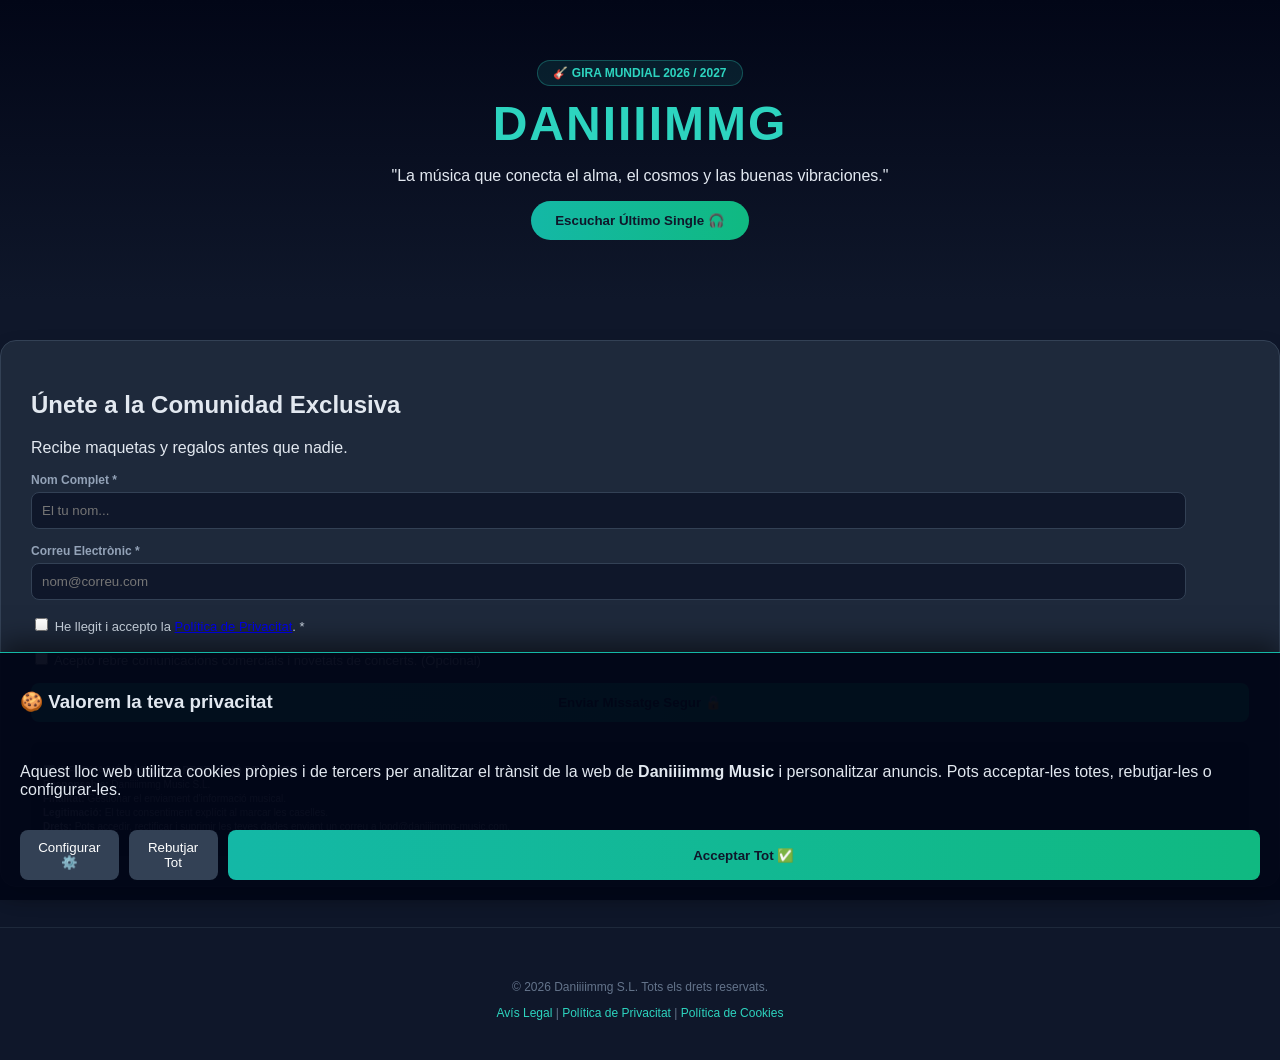
<file: index.html>
<!DOCTYPE html>
<html lang="ca">
<head>
    <meta charset="UTF-8">
    <meta name="viewport" content="width=device-width, initial-scale=1.0">
    <title>Daniiiimmg Music - Portal Oficial</title>
    <link rel="stylesheet" href="css/style.css">
</head>
<body>

    <header class="hero">
        <div class="badge">🎸 GIRA MUNDIAL 2026 / 2027</div>
        <h1>DANIIIIMMG</h1>
        <p>"La música que conecta el alma, el cosmos y las buenas vibraciones."</p>
        <div class="actions">
            <button class="btn-primary">Escuchar Último Single 🎧</button>
        </div>
    </header>

    <section class="form-container">
        <h2>Únete a la Comunidad Exclusiva</h2>
        <p class="subtitle">Recibe maquetas y regalos antes que nadie.</p>
        
        <form id="lopdForm">
            <div class="form-group">
                <label>Nom Complet *</label>
                <input type="text" id="userName" required placeholder="El tu nom...">
            </div>
            <div class="form-group">
                <label>Correu Electrònic *</label>
                <input type="email" id="userEmail" required placeholder="nom@correu.com">
            </div>

            <div class="checkbox-group">
                <input type="checkbox" id="acceptPrivacy" required>
                <label for="acceptPrivacy">He llegit i accepto la <a href="politica-privacitat.html" target="_blank">Política de Privacitat</a>. *</label>
            </div>
            <div class="checkbox-group">
                <input type="checkbox" id="acceptMarketing">
                <label for="acceptMarketing">Acepto rebre comunicacions comercials i novetats de concerts. (Opcional)</label>
            </div>

            <button type="submit" class="btn-submit">Enviar Missatge Segur 🔒</button>
            <div id="formFeedback" class="feedback"></div>
        </form>

        <div class="legal-layer">
            <p><strong>ℹ️ INFORMACIÓ BÀSICA DE PROTECCIÓ DE DADES:</strong><br>
            <strong>Responsable:</strong> Daniiiimmg Music S.L.<br>
            <strong>Finalitat:</strong> Gestionar el enviament d'informació musical.<br>
            <strong>Legitimació:</strong> El teu consentiment explícit al marcar les caselles.<br>
            <strong>Drets:</strong> Pots accedir, rectificar i suprimir les teves dades enviant un correu a lopd@daniiiimmg-music.com.</p>
        </div>
    </section>

    <div id="cookieBanner" class="cookie-banner hidden">
        <div class="cookie-content">
            <h3>🍪 Valorem la teva privacitat</h3>
            <p>Aquest lloc web utilitza cookies pròpies i de tercers per analitzar el trànsit de la web de <strong>Daniiiimmg Music</strong> i personalitzar anuncis. Pots acceptar-les totes, rebutjar-les o configurar-les.</p>
            <div class="cookie-buttons">
                <button id="btnConfigCookies" class="btn-sec">Configurar ⚙️</button>
                <button id="btnRejectCookies" class="btn-sec">Rebutjar Tot</button>
                <button id="btnAcceptCookies" class="btn-accent">Acceptar Tot ✅</button>
            </div>
        </div>
    </div>

    <div id="cookieModal" class="modal hidden">
        <div class="modal-content">
            <h3>Panel de Configuració de Cookies</h3>
            <div class="cookie-option">
                <label><strong>Cookies Tècniques Obligatòries</strong> (Sempre actives)</label>
                <input type="checkbox" checked disabled>
            </div>
            <div class="cookie-option">
                <label><strong>Cookies Analítiques</strong> (Mesura de trànsit web)</label>
                <input type="checkbox" id="cookieAnalitica">
            </div>
            <div class="cookie-option">
                <label><strong>Cookies de Publicitat</strong> (Perfilat i concerts)</label>
                <input type="checkbox" id="cookieMarketing">
            </div>
            <div class="modal-actions">
                <button id="btnSaveCookies" class="btn-accent">Desar Preferències 💾</button>
            </div>
        </div>
    </div>

    <footer>
        <p>© 2026 Daniiiimmg S.L. Tots els drets reservats.</p>
        <div class="footer-links">
            <a href="avis-legal.html">Avís Legal</a> | 
            <a href="politica-privacitat.html">Política de Privacitat</a> | 
            <a href="politica-cookies.html">Política de Cookies</a>
        </div>
    </footer>

    <script src="js/compliance.js"></script>
</body>
</html>
</file>
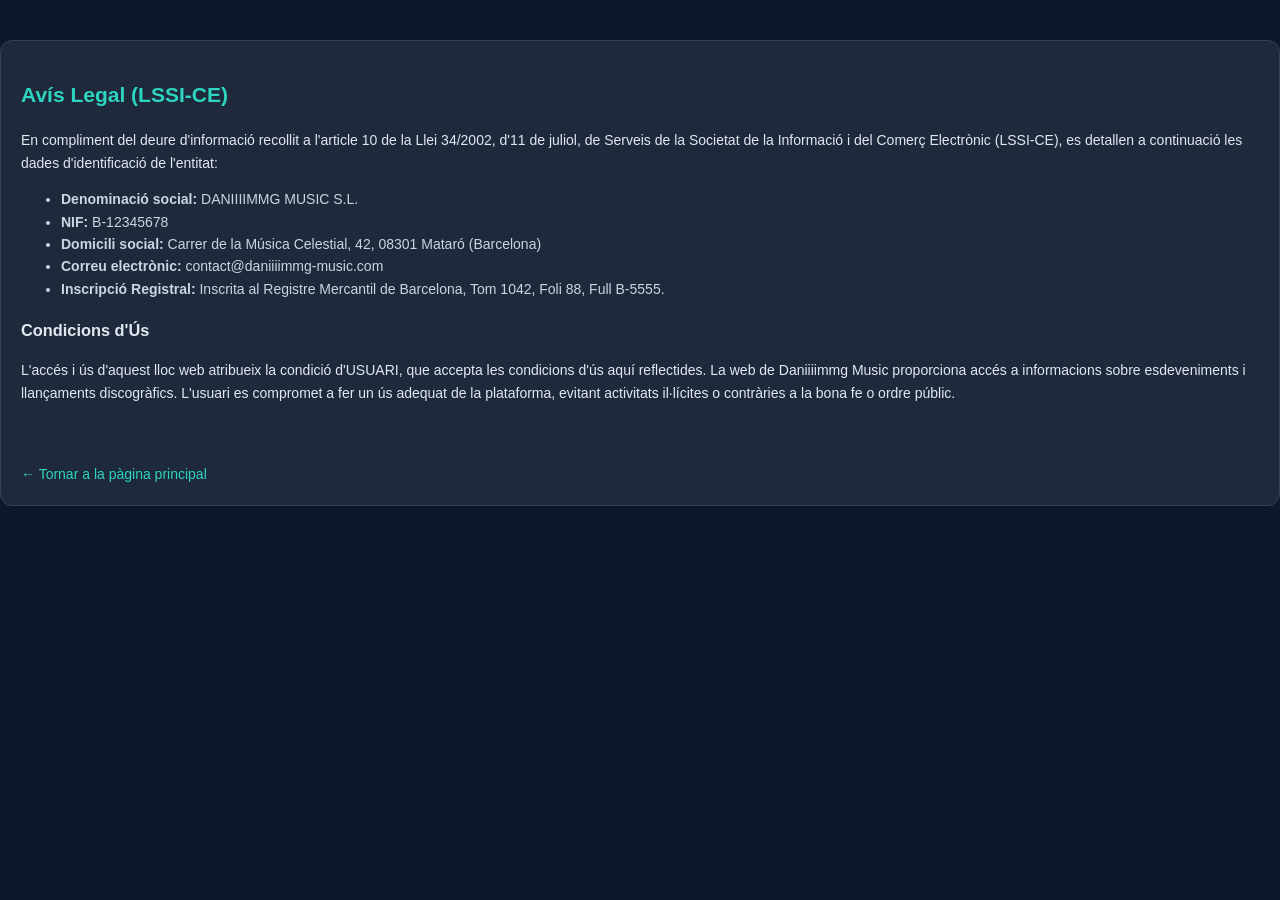
<file: avis-legal.html>
<!DOCTYPE html>
<html lang="ca">
<head>
    <meta charset="UTF-8">
    <title>Avís Legal - Daniiiimmg Music</title>
    <link rel="stylesheet" href="css/style.css">
    <style>
        .legal-page { max-w: 800px; margin: 40px auto; padding: 20px; background: #1e293b; border-radius: 12px; border: 1px solid #334155; line-height: 1.6; font-size: 14px;}
        h2 { color: #2dd4bf; }
        a { color: #2dd4bf; text-decoration: none; }
        a:hover { text-decoration: underline; }
        ul { color: #cbd5e1; }
    </style>
</head>
<body>
    <div class="legal-page">
        <h2>Avís Legal (LSSI-CE)</h2>
        <p>En compliment del deure d'informació recollit a l'article 10 de la Llei 34/2002, d'11 de juliol, de Serveis de la Societat de la Informació i del Comerç Electrònic (LSSI-CE), es detallen a continuació les dades d'identificació de l'entitat:</p>
        
        <ul>
            <li><strong>Denominació social:</strong> DANIIIIMMG MUSIC S.L.</li>
            <li><strong>NIF:</strong> B-12345678</li>
            <li><strong>Domicili social:</strong> Carrer de la Música Celestial, 42, 08301 Mataró (Barcelona)</li>
            <li><strong>Correu electrònic:</strong> contact@daniiiimmg-music.com</li>
            <li><strong>Inscripció Registral:</strong> Inscrita al Registre Mercantil de Barcelona, Tom 1042, Foli 88, Full B-5555.</li>
        </ul>

        <h3>Condicions d'Ús</h3>
        <p>L'accés i ús d'aquest lloc web atribueix la condició d'USUARI, que accepta les condicions d'ús aquí reflectides. La web de Daniiiimmg Music proporciona accés a informacions sobre esdeveniments i llançaments discogràfics. L'usuari es compromet a fer un ús adequat de la plataforma, evitant activitats il·lícites o contràries a la bona fe o ordre públic.</p>
        
        <br><br>
        <a href="index.html">← Tornar a la pàgina principal</a>
    </div>
</body>
</html>
</file>
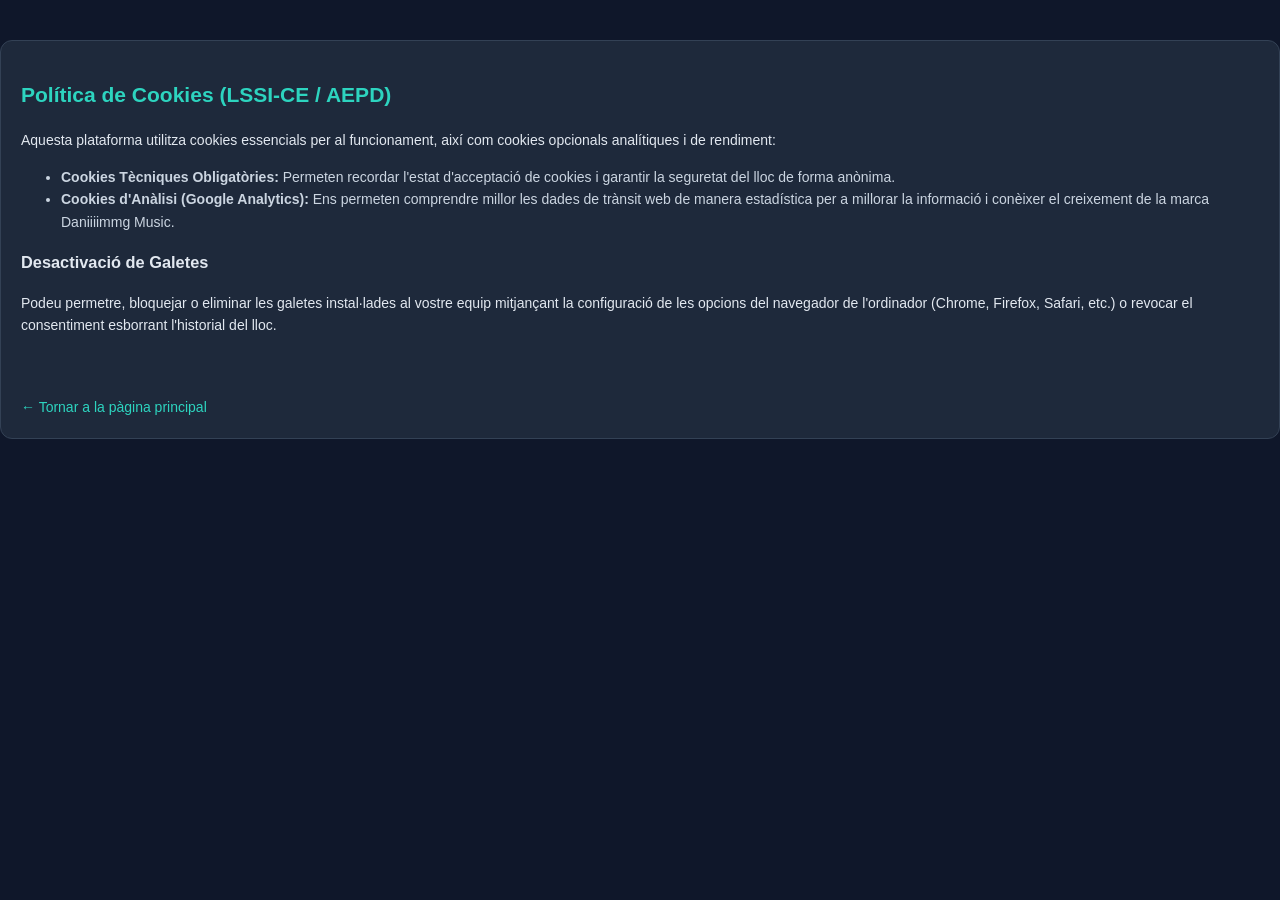
<file: politica-cookies.html>
<!DOCTYPE html>
<html lang="ca">
<head>
    <meta charset="UTF-8">
    <title>Política de Cookies - Daniiiimmg Music</title>
    <link rel="stylesheet" href="css/style.css">
    <style>
        .legal-page { max-w: 800px; margin: 40px auto; padding: 20px; background: #1e293b; border-radius: 12px; border: 1px solid #334155; line-height: 1.6; font-size: 14px;}
        h2 { color: #2dd4bf; }
        a { color: #2dd4bf; text-decoration: none; }
        a:hover { text-decoration: underline; }
        ul { color: #cbd5e1; }
    </style>
</head>
<body>
    <div class="legal-page">
        <h2>Política de Cookies (LSSI-CE / AEPD)</h2>
        <p>Aquesta plataforma utilitza cookies essencials per al funcionament, així com cookies opcionals analítiques i de rendiment:</p>
        
        <ul>
            <li><strong>Cookies Tècniques Obligatòries:</strong> Permeten recordar l'estat d'acceptació de cookies i garantir la seguretat del lloc de forma anònima.</li>
            <li><strong>Cookies d'Anàlisi (Google Analytics):</strong> Ens permeten comprendre millor les dades de trànsit web de manera estadística per a millorar la informació i conèixer el creixement de la marca Daniiiimmg Music.</li>
        </ul>
        
        <h3>Desactivació de Galetes</h3>
        <p>Podeu permetre, bloquejar o eliminar les galetes instal·lades al vostre equip mitjançant la configuració de les opcions del navegador de l'ordinador (Chrome, Firefox, Safari, etc.) o revocar el consentiment esborrant l'historial del lloc.</p>
        
        <br><br>
        <a href="index.html">← Tornar a la pàgina principal</a>
    </div>
</body>
</html>
</file>
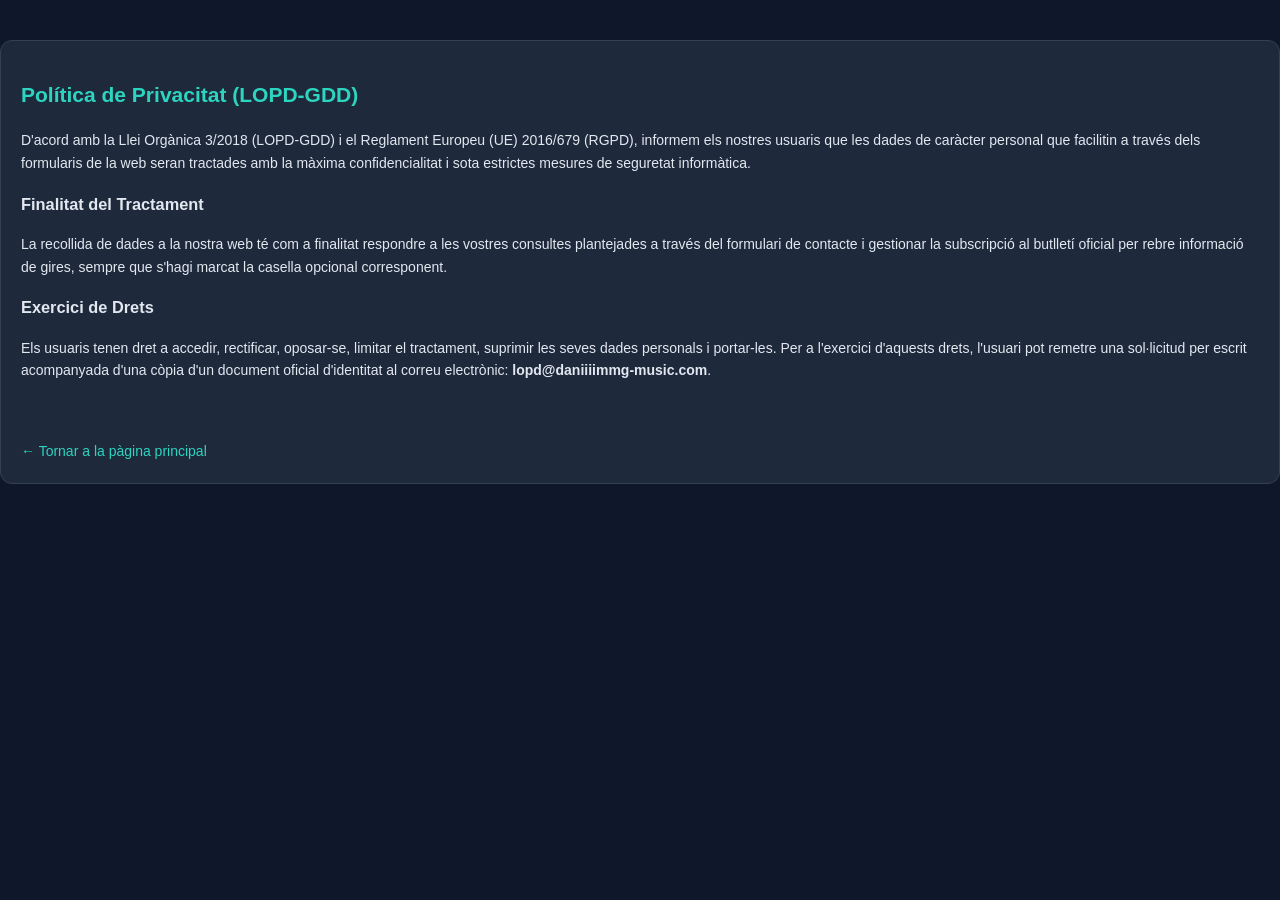
<file: politica-privacitat.html>
<!DOCTYPE html>
<html lang="ca">
<head>
    <meta charset="UTF-8">
    <title>Política de Privacitat - Daniiiimmg Music</title>
    <link rel="stylesheet" href="css/style.css">
    <style>
        .legal-page { max-w: 800px; margin: 40px auto; padding: 20px; background: #1e293b; border-radius: 12px; border: 1px solid #334155; line-height: 1.6; font-size: 14px;}
        h2 { color: #2dd4bf; }
        a { color: #2dd4bf; text-decoration: none; }
        a:hover { text-decoration: underline; }
        ul { color: #cbd5e1; }
    </style>
</head>
<body>
    <div class="legal-page">
        <h2>Política de Privacitat (LOPD-GDD)</h2>
        <p>D'acord amb la Llei Orgànica 3/2018 (LOPD-GDD) i el Reglament Europeu (UE) 2016/679 (RGPD), informem els nostres usuaris que les dades de caràcter personal que facilitin a través dels formularis de la web seran tractades amb la màxima confidencialitat i sota estrictes mesures de seguretat informàtica.</p>
        
        <h3>Finalitat del Tractament</h3>
        <p>La recollida de dades a la nostra web té com a finalitat respondre a les vostres consultes plantejades a través del formulari de contacte i gestionar la subscripció al butlletí oficial per rebre informació de gires, sempre que s'hagi marcat la casella opcional corresponent.</p>
        
        <h3>Exercici de Drets</h3>
        <p>Els usuaris tenen dret a accedir, rectificar, oposar-se, limitar el tractament, suprimir les seves dades personals i portar-les. Per a l'exercici d'aquests drets, l'usuari pot remetre una sol·licitud per escrit acompanyada d'una còpia d'un document oficial d'identitat al correu electrònic: <strong>lopd@daniiiimmg-music.com</strong>.</p>
        
        <br><br>
        <a href="index.html">← Tornar a la pàgina principal</a>
    </div>
</body>
</html>
</file>
<file: css/style.css>
body {
    background-color: #0f172a;
    color: #e2e8f0;
    font-family: 'Segoe UI', Tahoma, Geneva, Verdana, sans-serif;
    margin: 0;
    padding: 0;
}
.hero {
    text-align: center;
    padding: 60px 20px;
    background: linear-gradient(to bottom, #020617, #0f172a);
}
h1 { color: #2dd4bf; font-size: 3rem; margin: 10px 0; letter-spacing: 2px; }
.badge { background-color: rgba(45, 212, 191, 0.1); color: #2dd4bf; display: inline-block; padding: 5px 15px; rounded-radius: 20px; font-size: 12px; font-weight: bold; border: 1px solid rgba(45, 212, 191, 0.3); border-radius: 20px;}
.form-container { max-w: 500px; margin: 40px auto; background-color: #1e293b; padding: 30px; border-radius: 16px; border: 1px solid #334155; box-shadow: 0 10px 25px -5px rgba(0,0,0,0.3); }
.form-group { margin-bottom: 15px; }
.form-group label { display: block; font-size: 12px; font-weight: bold; color: #94a3b8; margin-bottom: 5px; }
.form-group input { width: 93%; padding: 10px; background-color: #0f172a; border: 1px solid #334155; border-radius: 8px; color: #fff; }
.checkbox-group { margin: 15px 0; font-size: 13px; color: #cbd5e1; }
.btn-primary, .btn-submit, .btn-accent { background: linear-gradient(to right, #14b8a6, #10b981); color: #0f172a; border: none; padding: 12px 24px; font-weight: bold; border-radius: 8px; cursor: pointer; width: 100%; transition: opacity 0.2s; }
.btn-primary { width: auto; border-radius: 20px; }
.btn-sec { background-color: #334155; color: #fff; border: none; padding: 10px 15px; border-radius: 8px; cursor: pointer; }
.legal-layer { margin-top: 20px; background-color: #0f172a; padding: 12px; border-radius: 8px; font-size: 10px; color: #94a3b8; line-height: 1.4; }
.cookie-banner { position: fixed; bottom: 0; left: 0; right: 0; background-color: rgba(2, 6, 23, 0.95); border-top: 1px solid #14b8a6; padding: 20px; z-index: 100; box-shadow: 0 -10px 25px rgba(0,0,0,0.5); }
.cookie-content { max-w: 1000px; margin: 0 auto; display: flex; flex-direction: column; gap: 15px; }
.cookie-buttons { display: flex; gap: 10px; justify-content: flex-end; }
.hidden { display: none !important; }
.modal { position: fixed; inset: 0; background-color: rgba(0,0,0,0.8); z-index: 200; display: flex; align-items: center; justify-content: center; }
.modal-content { background-color: #1e293b; padding: 25px; border-radius: 16px; max-w: 400px; width: 100%; border: 1px solid #334155; }
.cookie-option { display: flex; justify-content: space-between; margin: 15px 0; font-size: 13px; }
footer { text-align: center; padding: 40px 20px; color: #64748b; font-size: 12px; border-top: 1px solid #1e293b; margin-top: 40px; }
footer a { color: #2dd4bf; text-decoration: none; }
.feedback { margin-top: 10px; font-size: 12px; font-weight: bold; text-align: center; }
.success { color: #34d399; }
.error { color: #f87171; }
</file>
